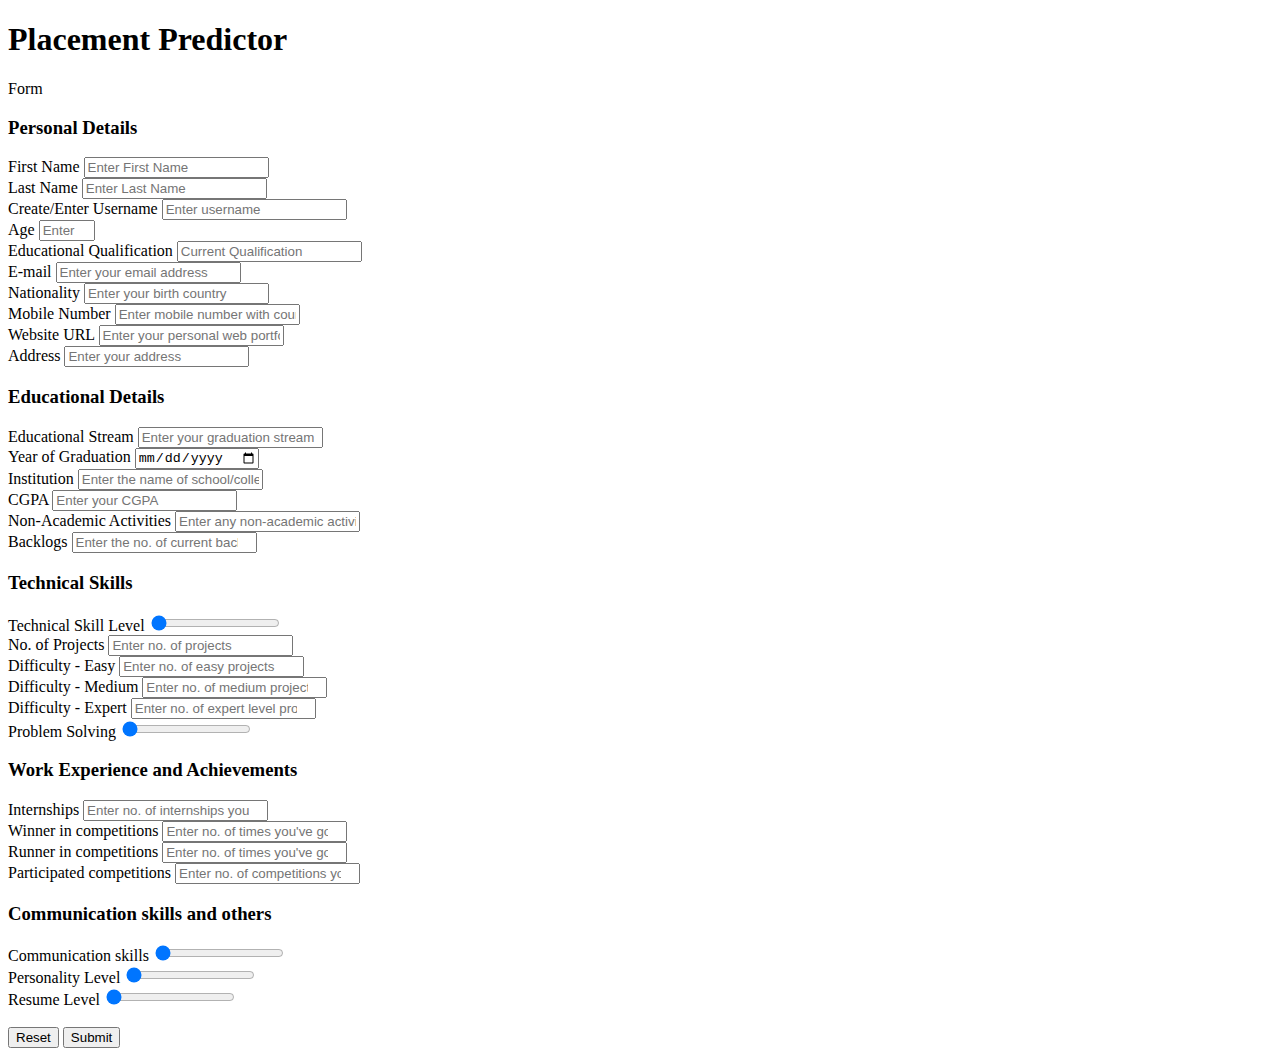
<file: static/form.html>
<!DOCTYPE html>
<html>
  <head>
    <meta charset="utf-8" />
    <meta http-equiv="X-UA-Compatible" content="IE=edge" />
    <title>PLACEMENT PREDICTOR</title>
    <meta name="viewport" content="width=device-width, initial-scale=1" />
    <link
      rel="stylesheet"
      type="text/css"
      media="screen"
      href="D:\Programs\Data_Hack_2022_Placement_Predictor\templates\form.css"
    />
    <script src="D:\Programs\Data_Hack_2022_Placement_Predictor\js\script.js"></script>
    <link
      href="https://cdn.jsdelivr.net/npm/bootstrap@5.0.2/dist/css/bootstrap.min.css"
      rel="stylesheet"
      integrity="sha384-EVSTQN3/azprG1Anm3QDgpJLIm9Nao0Yz1ztcQTwFspd3yD65VohhpuuCOmLASjC"
      crossorigin="anonymous"
    />
  </head>
  <body>
    <div class="container">
      <div class="row bg-info">
        <div class="col-12">
          <div class="text-center">
            <h1 class="display-1 fw-bold">Placement Predictor</h1>
          </div>
        </div>
      </div>
      <div class="row">
        <div class="col-12" id="row2">
          <div class="display-4 text-center">Form</div>
        </div>
      </div>
      <div class="row" id="row1">
        <div class="col-12">
          <form action="#">
            <div class="text-left">
              <h3>Personal Details</h3>
            </div>
            <div class="mb-3 mt-3">
              <label for="fname" class="form-label">First Name</label>
              <input type="text" name="fname" id="fname" class="form-control" placeholder="Enter First Name" required="true" pattern="A-Za-z]{4,}" title="Use letters only">
            </div>
            <div class="mb-3">
              <label for="lname" class="form-label">Last Name</label>
              <input type="text" name="lname" id="lname" class="form-control" placeholder="Enter Last Name">
            </div>
            <div class="mb-3">
              <label for="username" class="form-label">Create/Enter Username</label>
              <input type="text" name="username" id="username" class="form-control" placeholder="Enter username">
            </div>
            <div class="mb-3">
              <label for="age" class="form-label">Age</label>
              <input type="number" name="age" id="age" class="form-control" placeholder="Enter your current age" min="18" max="58">
            </div>
            <div class="mb-3">
              <label for="eduQualification" class="form-label">Educational Qualification</label>
              <input type="text" name="eduQualification" id="eduQualification" class="form-control" placeholder="Current Qualification">
            </div>
            <div class="mb-3">
              <label for="email" class="form-label">E-mail</label>
              <input type="email" name="email" id="email" class="form-control" placeholder="Enter your email address">
            </div>
            <div class="mb-3">
              <label for="nationality" class="form-label">Nationality</label>
              <input type="text" name="country" id="nationality" placeholder="Enter your birth country" class="form-control">
            </div>
            <div class="mb-3">
              <label for="phone" class="form-label">Mobile Number</label>
              <input type="tel" name="phone" id="phone" class="form-control" placeholder="Enter mobile number with country code">
            </div>
            <div class="mb-3">
              <label for="website" class="form-label">Website URL</label>
              <input type="url" name="website" id="website" placeholder="Enter your personal web portfolio link if any" class="form-control">
            </div>
            <div class="mb-3">
              <label for="address" class="form-label">Address</label>
              <input type="text" name="address" id="address" class="form-control" placeholder="Enter your address">
            </div>
            <div class="text-left">
            <h3>Educational Details</h3>
            </div>
            <div class="mb-3">
              <label for="stream" class="form-label">Educational Stream</label>
              <input type="text" name="stream" id="stream" placeholder="Enter your graduation stream" class="form-control">
            </div>
            <div class="mb-3">
              <label for="yearofg" class="form-label">Year of Graduation</label>
              <input type="date" name="graduationYear" id="yearofg" placeholder="Expected Year of graduation" class="form-control">
            </div>
            <div class="mb-3">
              <label for="college" class="form-label">Institution</label>
              <input type="text" name="college" id="college" placeholder="Enter the name of school/college" class="form-control">
            </div>
            <div class="mb-3">
              <label for="cgpa" class="form-label">CGPA</label>
              <input type="number" name="cgpa" id="cgpa" placeholder="Enter your CGPA" class="form-control" step="0.01" min="0.00">
            </div>
            <div class="mb-3">
              <label for="nonacadem" class="form-label">Non-Academic Activities</label>
              <input type="text" name="nonacadem" id="nonacadem" placeholder="Enter any non-academic activities of yours" class="form-control">
            </div>
            <div class="mb-3">
              <label for="backlogs" class="form-label">Backlogs</label>
              <input type="number" name="backlogs" id="backlogs" placeholder="Enter the no. of current backlogs" class="form-control" min="0">
            </div>
            <div class="text-left">
              <h3>Technical Skills</h3>
            </div>
            <div class="mb-3">
              <label for="techSkill" class="form-label">Technical Skill Level</label>
              <input type="range" name="techSkill" id="techSkill" class="form-control" min="1" max="10" step="1" value="1">
            </div>
            <div class="mb-3">
              <label for="projects" class="form-label">No. of Projects</label>
              <input type="number" name="projects" id="projects" placeholder="Enter no. of projects" class="form-control">
            </div>
            <div class="mb-3">
              <label for="easyProjects" class="form-label">Difficulty - Easy</label>
              <input type="number" name="easyProjects" id="easyProjects" placeholder="Enter no. of easy projects" class="form-control">
            </div>
            <div class="mb-3">
              <label for="mediumProjects" class="form-label">Difficulty - Medium</label>
              <input type="number" name="mediumProjects" id="mediumProjects" placeholder="Enter no. of medium projects" class="form-control">
            </div>
            <div class="mb-3">
              <label for="expertProjects" class="form-label">Difficulty - Expert</label>
              <input type="number" name="expertProjects" id="expertProjects" placeholder="Enter no. of expert level projects" class="form-control">
            </div>
            <div class="mb-3">
              <label for="problemSolving" class="form-label">Problem Solving</label>
              <input type="range" name="problemSolving" id="problemSolving" min="1" max="10" step="1" value="1" class="form-control">
            </div>
            <div class="text-left">
              <h3>Work Experience and Achievements</h3>
            </div>
            <div class="mb-3">
              <label for="internships" class="form-label">Internships</label>
              <input type="number" name="internships" id="internships" placeholder="Enter no. of internships you've done" class="form-control">
            </div><div class="mb-3">
              <label for="winner" class="form-label">Winner in competitions</label>
              <input type="number" name="winner" id="winner" placeholder="Enter no. of times you've got 1st place in any competitions" class="form-control">
            </div>
            <div class="mb-3">
              <label for="runner" class="form-label">Runner in competitions</label>
              <input type="number" name="runner" id="runner" placeholder="Enter no. of times you've got 2nd place in any competitions" class="form-control">
            </div></div><div class="mb-3">
              <label for="participant" class="form-label">Participated competitions</label>
              <input type="number" name="participant" id="participant" placeholder="Enter no. of competitions you've participated" class="form-control">
            </div>
            <div class="text-left">
              <h3>Communication skills and others</h3>
            </div>
            <div class="mb-3">
              <label for="comSkill" class="form-label">Communication skills</label>
              <input type="range" name="comSkill" id="comSkill" min="1" max="10" step="1" value="1" class="form-control">
            </div>
            <div class="mb-3">
              <label for="personality" class="form-label">Personality Level</label>
              <input type="range" name="personality" id="personality" min="1" max="10" step="1" value="1" class="form-control">
            </div>
            <div class="mb-3">
              <label for="resume" class="form-label">Resume Level</label>
              <input type="range" name="resume" id="resume" min="1" max="10" step="1" value="1" class="form-control">
            </div>
            </div><br>
            <div class="text-center">
              <button class="btn btn-primary btn-lg" type="reset" id="btn1">Reset</button>
              <button class="btn btn-primary btn-lg" type="submit">Submit</button>
            </div>
          </form>
        </div>
      </div>
    </div>
    <script
      src="https://cdn.jsdelivr.net/npm/bootstrap@5.0.2/dist/js/bootstrap.bundle.min.js"
      integrity="sha384-MrcW6ZMFYlzcLA8Nl+NtUVF0sA7MsXsP1UyJoMp4YLEuNSfAP+JcXn/tWtIaxVXM"
      crossorigin="anonymous"
    ></script>
  </body>
</html>
</file>
